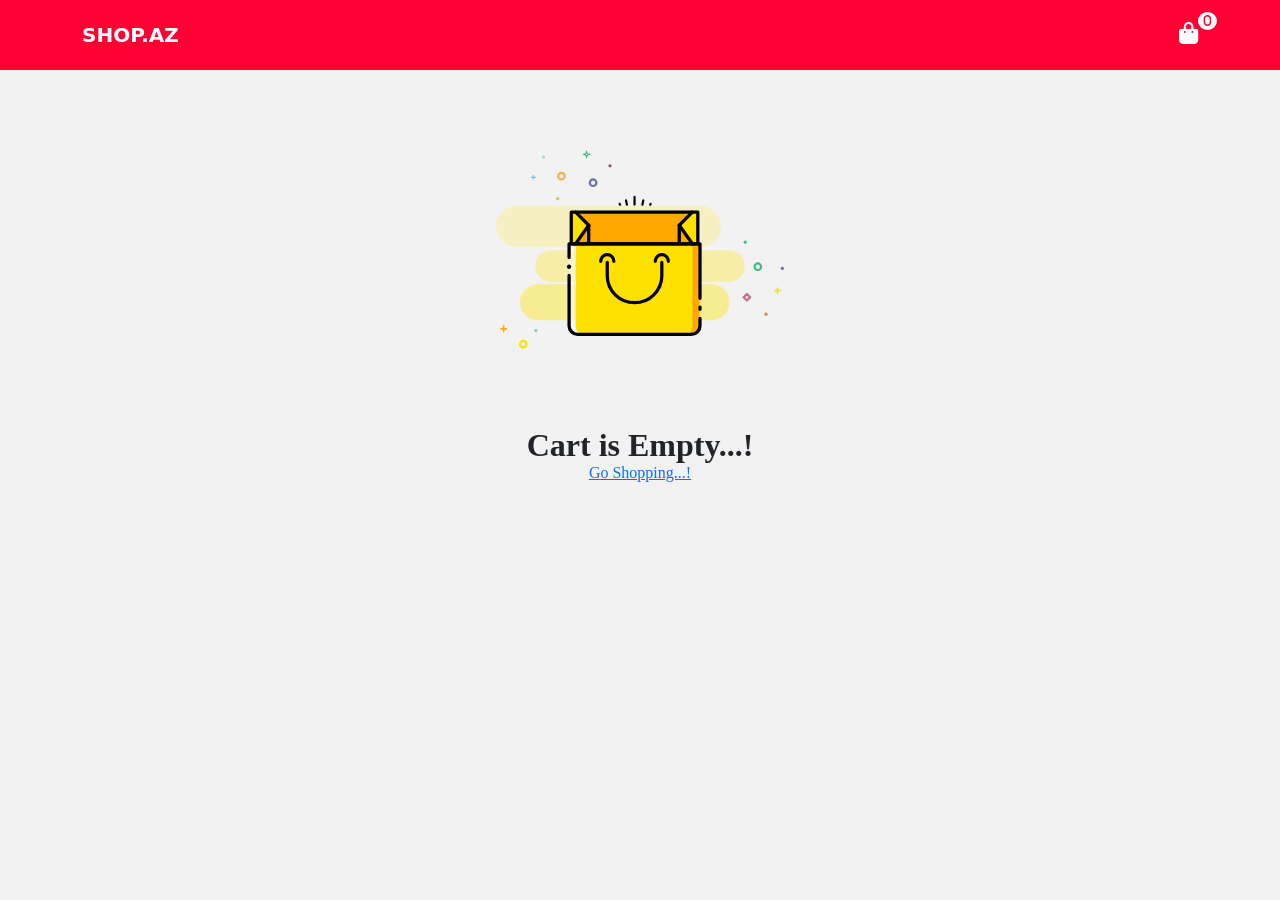
<file: Storage API/basket.html>
<!DOCTYPE html>
<html lang="en">

<head>
    <meta charset="UTF-8">
    <meta http-equiv="X-UA-Compatible" content="IE=edge">
    <meta name="viewport" content="width=device-width, initial-scale=1.0">
    <title>...</title>
    <link rel="stylesheet" href="https://cdn.jsdelivr.net/npm/bootstrap@5.2.3/dist/css/bootstrap.min.css">
    <link rel="stylesheet" href="assets/css/style.css">
    <link rel="stylesheet" href="https://cdnjs.cloudflare.com/ajax/libs/font-awesome/6.2.1/css/all.min.css"
        integrity="sha512-MV7K8+y+gLIBoVD59lQIYicR65iaqukzvf/nwasF0nqhPay5w/9lJmVM2hMDcnK1OnMGCdVK+iQrJ7lzPJQd1w=="
        crossorigin="anonymous" referrerpolicy="no-referrer" />
</head>

<body>


    <header>
        <div class="container">
            <div class="row align-items-center">
                <div class="col-lg-2 col-3 left">
                    <a href="index.html">SHOP.AZ</a>
                </div>
                <div class="col-lg-10 col-9 text-end right">
                    <a href="basket.html">
                        <i class="fa-solid fa-bag-shopping">
                            <span id="count">0</span>
                        </i>
                    </a>
                </div>
            </div>
        </div>
    </header>


    <button id="btn_delete" class="btn btn-danger w-100 my-4">CLEAR ALL PRODUCTS</button>


    <div class="d-none" id="empty">
        <div class="empty-cart">

            <svg viewBox="656 573 264 182" version="1.1" xmlns="http://www.w3.org/2000/svg"
                xmlns:xlink="http://www.w3.org/1999/xlink">
                <rect id="bg-line" stroke="none" fill-opacity="0.2" fill="#FFE100" fill-rule="evenodd" x="656" y="624"
                    width="206" height="38" rx="19"></rect>
                <rect id="bg-line" stroke="none" fill-opacity="0.2" fill="#FFE100" fill-rule="evenodd" x="692" y="665"
                    width="192" height="29" rx="14.5"></rect>
                <rect id="bg-line" stroke="none" fill-opacity="0.2" fill="#FFE100" fill-rule="evenodd" x="678" y="696"
                    width="192" height="33" rx="16.5"></rect>
                <g id="shopping-bag" stroke="none" stroke-width="1" fill="none" fill-rule="evenodd"
                    transform="translate(721.000000, 630.000000)">
                    <polygon id="Fill-10" fill="#FFA800" points="4 29 120 29 120 0 4 0"></polygon>
                    <polygon id="Fill-14" fill="#FFE100" points="120 29 120 0 115.75 0 103 12.4285714 115.75 29">
                    </polygon>
                    <polygon id="Fill-15" fill="#FFE100" points="4 29 4 0 8.25 0 21 12.4285714 8.25 29"></polygon>
                    <polygon id="Fill-33" fill="#FFA800" points="110 112 121.573723 109.059187 122 29 110 29"></polygon>
                    <polygon id="Fill-35" fill-opacity="0.5" fill="#FFFFFF" points="2 107.846154 10 112 10 31 2 31">
                    </polygon>
                    <path
                        d="M107.709596,112 L15.2883462,112 C11.2635,112 8,108.70905 8,104.648275 L8,29 L115,29 L115,104.648275 C115,108.70905 111.7365,112 107.709596,112"
                        id="Fill-36" fill="#FFE100"></path>
                    <path
                        d="M122,97.4615385 L122,104.230231 C122,108.521154 118.534483,112 114.257931,112 L9.74206897,112 C5.46551724,112 2,108.521154 2,104.230231 L2,58"
                        id="Stroke-4916" stroke="#000000" stroke-width="3" stroke-linecap="round"></path>
                    <polyline id="Stroke-4917" stroke="#000000" stroke-width="3" stroke-linecap="round"
                        stroke-linejoin="round" points="2 41.5 2 29 122 29 122 79"></polyline>
                    <path
                        d="M4,50 C4,51.104 3.104,52 2,52 C0.896,52 0,51.104 0,50 C0,48.896 0.896,48 2,48 C3.104,48 4,48.896 4,50"
                        id="Fill-4918" fill="#000000"></path>
                    <path d="M122,87 L122,89" id="Stroke-4919" stroke="#000000" stroke-width="3" stroke-linecap="round">
                    </path>
                    <polygon id="Stroke-4922" stroke="#000000" stroke-width="3" stroke-linecap="round"
                        stroke-linejoin="round" points="4 29 120 29 120 0 4 0"></polygon>
                    <path
                        d="M87,46 L87,58.3333333 C87,71.9 75.75,83 62,83 L62,83 C48.25,83 37,71.9 37,58.3333333 L37,46"
                        id="Stroke-4923" stroke="#000000" stroke-width="3" stroke-linecap="round"></path>
                    <path d="M31,45 C31,41.686 33.686,39 37,39 C40.314,39 43,41.686 43,45" id="Stroke-4924"
                        stroke="#000000" stroke-width="3" stroke-linecap="round"></path>
                    <path d="M81,45 C81,41.686 83.686,39 87,39 C90.314,39 93,41.686 93,45" id="Stroke-4925"
                        stroke="#000000" stroke-width="3" stroke-linecap="round"></path>
                    <path d="M8,0 L20,12" id="Stroke-4928" stroke="#000000" stroke-width="3" stroke-linecap="round">
                    </path>
                    <path d="M20,12 L8,29" id="Stroke-4929" stroke="#000000" stroke-width="3" stroke-linecap="round">
                    </path>
                    <path d="M20,12 L20,29" id="Stroke-4930" stroke="#000000" stroke-width="3" stroke-linecap="round">
                    </path>
                    <path d="M115,0 L103,12" id="Stroke-4931" stroke="#000000" stroke-width="3" stroke-linecap="round">
                    </path>
                    <path d="M103,12 L115,29" id="Stroke-4932" stroke="#000000" stroke-width="3" stroke-linecap="round">
                    </path>
                    <path d="M103,12 L103,29" id="Stroke-4933" stroke="#000000" stroke-width="3" stroke-linecap="round">
                    </path>
                </g>
                <g id="glow" stroke="none" stroke-width="1" fill="none" fill-rule="evenodd"
                    transform="translate(768.000000, 615.000000)">
                    <rect id="Rectangle-2" fill="#000000" x="14" y="0" width="2" height="9" rx="1"></rect>
                    <rect fill="#000000"
                        transform="translate(7.601883, 6.142354) rotate(-12.000000) translate(-7.601883, -6.142354) "
                        x="6.60188267" y="3.14235449" width="2" height="6" rx="1"></rect>
                    <rect fill="#000000"
                        transform="translate(1.540235, 7.782080) rotate(-25.000000) translate(-1.540235, -7.782080) "
                        x="0.54023518" y="6.28207994" width="2" height="3" rx="1"></rect>
                    <rect fill="#000000"
                        transform="translate(29.540235, 7.782080) scale(-1, 1) rotate(-25.000000) translate(-29.540235, -7.782080) "
                        x="28.5402352" y="6.28207994" width="2" height="3" rx="1"></rect>
                    <rect fill="#000000"
                        transform="translate(22.601883, 6.142354) scale(-1, 1) rotate(-12.000000) translate(-22.601883, -6.142354) "
                        x="21.6018827" y="3.14235449" width="2" height="6" rx="1"></rect>
                </g>
                <polygon id="plus" stroke="none" fill="#7DBFEB" fill-rule="evenodd"
                    points="689.681239 597.614697 689.681239 596 690.771974 596 690.771974 597.614697 692.408077 597.614697 692.408077 598.691161 690.771974 598.691161 690.771974 600.350404 689.681239 600.350404 689.681239 598.691161 688 598.691161 688 597.614697">
                </polygon>
                <polygon id="plus" stroke="none" fill="#EEE332" fill-rule="evenodd"
                    points="913.288398 701.226961 913.288398 699 914.773039 699 914.773039 701.226961 917 701.226961 917 702.711602 914.773039 702.711602 914.773039 705 913.288398 705 913.288398 702.711602 911 702.711602 911 701.226961">
                </polygon>
                <polygon id="plus" stroke="none" fill="#FFA800" fill-rule="evenodd"
                    points="662.288398 736.226961 662.288398 734 663.773039 734 663.773039 736.226961 666 736.226961 666 737.711602 663.773039 737.711602 663.773039 740 662.288398 740 662.288398 737.711602 660 737.711602 660 736.226961">
                </polygon>
                <circle id="oval" stroke="none" fill="#A5D6D3" fill-rule="evenodd" cx="699.5" cy="579.5" r="1.5">
                </circle>
                <circle id="oval" stroke="none" fill="#CFC94E" fill-rule="evenodd" cx="712.5" cy="617.5" r="1.5">
                </circle>
                <circle id="oval" stroke="none" fill="#8CC8C8" fill-rule="evenodd" cx="692.5" cy="738.5" r="1.5">
                </circle>
                <circle id="oval" stroke="none" fill="#3EC08D" fill-rule="evenodd" cx="884.5" cy="657.5" r="1.5">
                </circle>
                <circle id="oval" stroke="none" fill="#66739F" fill-rule="evenodd" cx="918.5" cy="681.5" r="1.5">
                </circle>
                <circle id="oval" stroke="none" fill="#C48C47" fill-rule="evenodd" cx="903.5" cy="723.5" r="1.5">
                </circle>
                <circle id="oval" stroke="none" fill="#A24C65" fill-rule="evenodd" cx="760.5" cy="587.5" r="1.5">
                </circle>
                <circle id="oval" stroke="#66739F" stroke-width="2" fill="none" cx="745" cy="603" r="3"></circle>
                <circle id="oval" stroke="#EFB549" stroke-width="2" fill="none" cx="716" cy="597" r="3"></circle>
                <circle id="oval" stroke="#FFE100" stroke-width="2" fill="none" cx="681" cy="751" r="3"></circle>
                <circle id="oval" stroke="#3CBC83" stroke-width="2" fill="none" cx="896" cy="680" r="3"></circle>
                <polygon id="diamond" stroke="#C46F82" stroke-width="2" stroke-linecap="round" stroke-linejoin="round"
                    fill="none" points="886 705 889 708 886 711 883 708"></polygon>
                <path
                    d="M736,577 C737.65825,577 739,578.34175 739,580 C739,578.34175 740.34175,577 742,577 C740.34175,577 739,575.65825 739,574 C739,575.65825 737.65825,577 736,577 Z"
                    id="bubble-rounded" stroke="#3CBC83" stroke-width="1" stroke-linecap="round" stroke-linejoin="round"
                    fill="none"></path>
            </svg>

            <h3>Cart is Empty...!</h3>
            <a href="index.html">Go Shopping...!</a>
        </div>
    </div>

    <div class="box">
        <div id="cont" class="container ">
            <table class="table d-none">
                <thead>
                    <tr>
                        <th scope="col">Id</th>
                        <th scope="col">Image</th>
                        <th scope="col">Name</th>
                        <th scope="col">Count</th>
                        <th scope="col">Price</th>
                    </tr>
                </thead>
                <tbody>

                </tbody>
            </table>
        </div>

        <div id="ttl" class="total">
            <h5 class="say">Total product count: <span></span></h5>
            <h5 class="mebleg">Total price: <span></span></h5>
            <a href="">Make payment</a>
        </div>
    </div>




    <script src="assets/js/app.js"></script>
    <script src="assets/js/basket.js"></script>
</body>

</html>
</file>
<file: Storage API/assets/css/style.css>
*{
    margin: 0;
    padding: 0;
    box-sizing: border-box;
}


#alert{
    background: #77d977;
    width: 23%;
    text-align: center;
    padding: 5px 0;
    border-radius: 5px;
    position: fixed;
    bottom: 20px;
    transition: .5s;
    right: -500px;
}

#alert p{
    font-weight: bold;
    color: #fff;
}


header{
    background-color: #FF0033;
    padding: 20px 0;
}

.left a{
    color: #fff;
    font-size: 20px;
    font-weight: bold;
    text-decoration: none;
}

.right i{
    color: #fff;
    font-size: 22px;
    position: relative;
}

.right i span{
    background-color: #fff;
    color: #FF0033;
    padding: 3px 5px;
    font-size: 12px;
    position: absolute;
    top: -10px;
    border-radius: 100%;
}


table img{
    width: 50%;
}


.empty-cart {
    width: 50vw;
    margin: 0 auto;
    text-align: center;
    font-family: 'Maison Neue';
    font-weight: 300;
  }
  svg {
    max-width: 60%;
    padding: 5rem 3rem;
  }
  svg #oval,
  svg #plus,
  svg #diamond,
  svg #bubble-rounded {
    animation: plopp 4s ease-out infinite;
  }
  svg #oval:nth-child(1),
  svg #plus:nth-child(1),
  svg #diamond:nth-child(1),
  svg #bubble-rounded:nth-child(1) {
    animation-delay: -240ms;
  }
  svg #oval:nth-child(2),
  svg #plus:nth-child(2),
  svg #diamond:nth-child(2),
  svg #bubble-rounded:nth-child(2) {
    animation-delay: -480ms;
  }
  svg #oval:nth-child(3),
  svg #plus:nth-child(3),
  svg #diamond:nth-child(3),
  svg #bubble-rounded:nth-child(3) {
    animation-delay: -720ms;
  }
  svg #oval:nth-child(4),
  svg #plus:nth-child(4),
  svg #diamond:nth-child(4),
  svg #bubble-rounded:nth-child(4) {
    animation-delay: -960ms;
  }
  svg #oval:nth-child(5),
  svg #plus:nth-child(5),
  svg #diamond:nth-child(5),
  svg #bubble-rounded:nth-child(5) {
    animation-delay: -1200ms;
  }
  svg #oval:nth-child(6),
  svg #plus:nth-child(6),
  svg #diamond:nth-child(6),
  svg #bubble-rounded:nth-child(6) {
    animation-delay: -1440ms;
  }
  svg #oval:nth-child(7),
  svg #plus:nth-child(7),
  svg #diamond:nth-child(7),
  svg #bubble-rounded:nth-child(7) {
    animation-delay: -1680ms;
  }
  svg #oval:nth-child(8),
  svg #plus:nth-child(8),
  svg #diamond:nth-child(8),
  svg #bubble-rounded:nth-child(8) {
    animation-delay: -1920ms;
  }
  svg #oval:nth-child(9),
  svg #plus:nth-child(9),
  svg #diamond:nth-child(9),
  svg #bubble-rounded:nth-child(9) {
    animation-delay: -2160ms;
  }
  svg #oval:nth-child(10),
  svg #plus:nth-child(10),
  svg #diamond:nth-child(10),
  svg #bubble-rounded:nth-child(10) {
    animation-delay: -2400ms;
  }
  svg #oval:nth-child(11),
  svg #plus:nth-child(11),
  svg #diamond:nth-child(11),
  svg #bubble-rounded:nth-child(11) {
    animation-delay: -2640ms;
  }
  svg #oval:nth-child(12),
  svg #plus:nth-child(12),
  svg #diamond:nth-child(12),
  svg #bubble-rounded:nth-child(12) {
    animation-delay: -2880ms;
  }
  svg #oval:nth-child(13),
  svg #plus:nth-child(13),
  svg #diamond:nth-child(13),
  svg #bubble-rounded:nth-child(13) {
    animation-delay: -3120ms;
  }
  svg #oval:nth-child(14),
  svg #plus:nth-child(14),
  svg #diamond:nth-child(14),
  svg #bubble-rounded:nth-child(14) {
    animation-delay: -3360ms;
  }
  svg #oval:nth-child(15),
  svg #plus:nth-child(15),
  svg #diamond:nth-child(15),
  svg #bubble-rounded:nth-child(15) {
    animation-delay: -3600ms;
  }
  svg #oval:nth-child(16),
  svg #plus:nth-child(16),
  svg #diamond:nth-child(16),
  svg #bubble-rounded:nth-child(16) {
    animation-delay: -3840ms;
  }
  svg #bg-line:nth-child(2) {
    fill-opacity: 0.3;
  }
  svg #bg-line:nth-child(3) {
    fill-opacity: 0.4;
  }
  h3 {
    font-size: 2rem;
    line-height: 2rem;
    margin: 0;
    padding: 0;
    font-weight: 600;
  }
  p {
    color: rgba(0,0,0,0.5);
    font-size: 18px;
    line-height: 24px;
    max-width: 80%;
    margin: 1.25rem auto 0 auto;
  }
  body {
    background: #f2f2f2;
  }
  @-moz-keyframes plopp {
    0% {
      transform: translate(0, 0);
      opacity: 1;
    }
    100% {
      transform: translate(0, -10px);
      opacity: 0;
    }
  }
  @-webkit-keyframes plopp {
    0% {
      transform: translate(0, 0);
      opacity: 1;
    }
    100% {
      transform: translate(0, -10px);
      opacity: 0;
    }
  }
  @-o-keyframes plopp {
    0% {
      transform: translate(0, 0);
      opacity: 1;
    }
    100% {
      transform: translate(0, -10px);
      opacity: 0;
    }
  }
  @keyframes plopp {
    0% {
      transform: translate(0, 0);
      opacity: 1;
    }
    100% {
      transform: translate(0, -10px);
      opacity: 0;
    }
  }

.box{
  width: 100%;
  display: flex;
  justify-content: center;
}
.total{
  display: inline-block;
  width: 20%;
  height: 200px;
  border: 1px solid black;
  margin: 20px;
  padding:  30px;
}
#cont{
  width: 70% !important;
  margin: 20px !important;
}
.total a{
  display: block;
  text-align: center;
  text-decoration: none;
  color: white;
  background-color: #77d977;
  padding: 5px 20px 10px;
  font-size: 2rem;
  border-radius: 30px;
}
.total a,h5{
  margin: 10px 0;
}




.counts{
  text-decoration: none;
  color: black;
  border: 1px solid black;
  border-radius: 50%;
  padding:0 7px;
  cursor: pointer;
}
</file>
